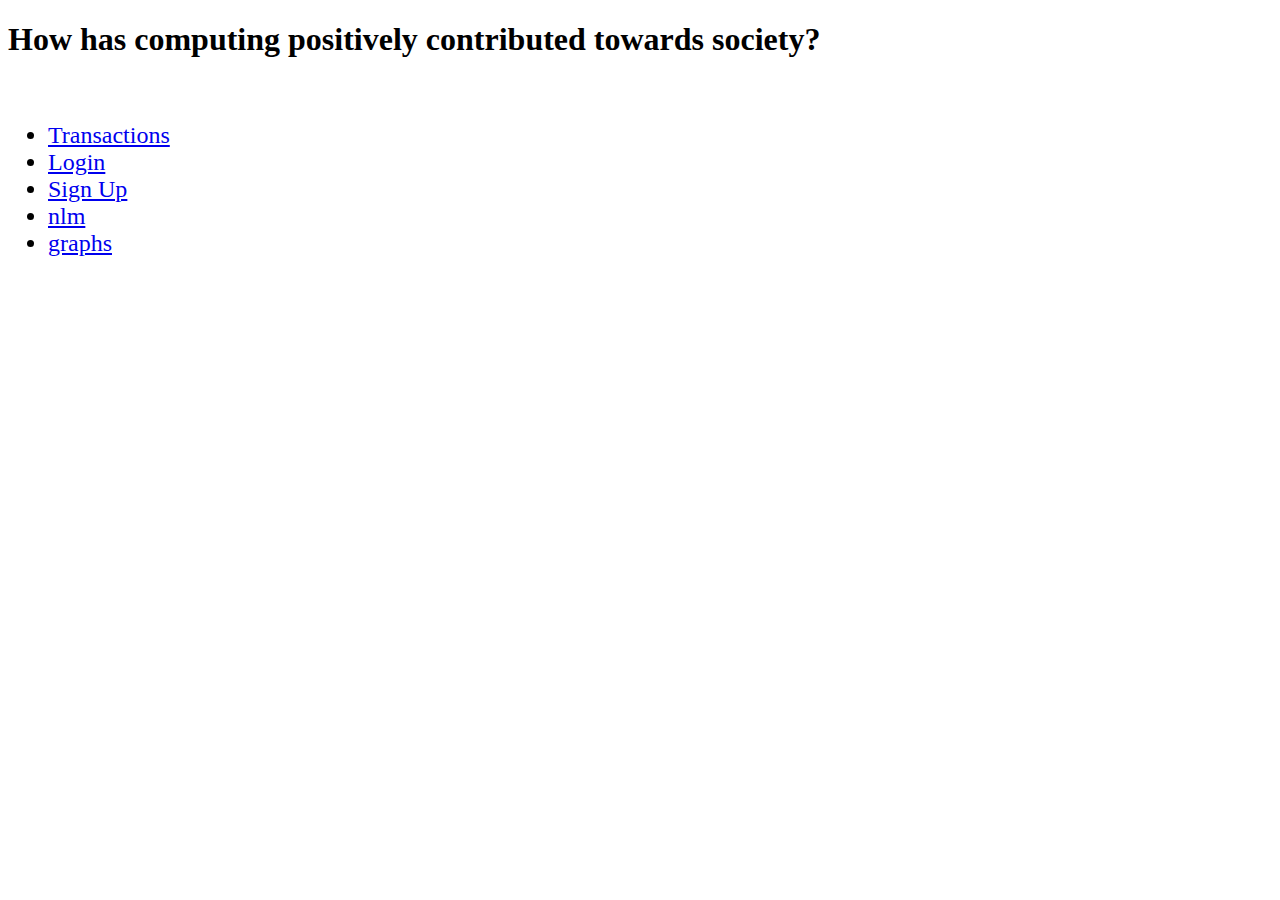
<file: index.html>
<!DOCTYPE html>
<html lang="en">
<head>
    <meta charset="UTF-8">
    <meta name="viewport" content="width=device-width, initial-scale=1.0">
    <link href="https://cdn.jsdelivr.net/npm/bootstrap@5.3.2/dist/css/bootstrap.min.css" rel="stylesheet" integrity="sha384-T3c6CoIi6uLrA9TneNEoa7RxnatzjcDSCmG1MXxSR1GAsXEV/Dwwykc2MPK8M2HN" crossorigin="anonymous">

    <!-- Would be better to link to the stylesheet relatively -->
    <link rel="stylesheet" href="https://nathaka82.github.io/Prog-Black-Formative-Groupwork/css/styles.css">
    <title>Main Page</title>
</head>
<body>
    <div class="container-fluid">
        <h1>How has computing positively contributed towards society?</h1>
        <br>
        <ul style="font-size: x-large;">
            <li><a href = "transactions.html">Transactions</a></li>
            <li><a href = "loginpage.html">Login</a></li>
            <li><a href = "signuppage.html">Sign Up</a></li>
            <li><a href = "nlm.html">nlm</a></li>
            <li><a href = "graphs.html">graphs</a></li>
        </ul>
    </div>
</body>
</html>
</file>
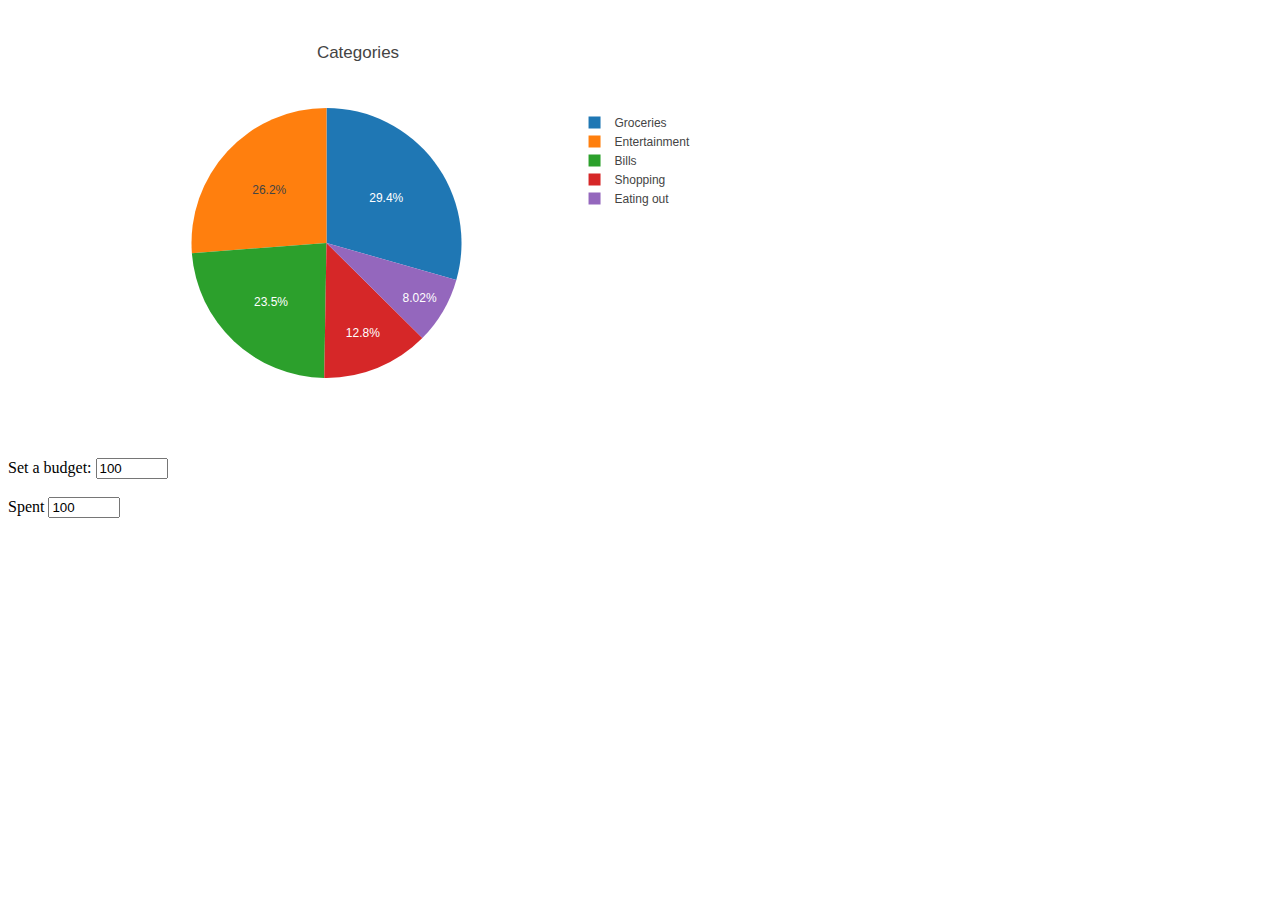
<file: graph.html>
<!DOCTYPE html>
<html>
    <script src="https://cdn.plot.ly/plotly-latest.min.js"></script>
    <body>
        <div id="myPlot" style="width:100%;max-width:700px"></div>
        <form>
            <label for= "set-budget">Set a budget:</label>
            <input type = "number" name = "set-budget" min="0" max="1000" id= "set-budget" value="100" step = "10"><br><br>
            <label for="budget">Spent</label>
            <input type="number" id="budget" name="budget" min="0" max="1000" value="100" step = "10">
        </form>
        <br>
        <canvas id="myChart" style="width:100%;max-width:700px"></canvas>
        <script>
const x = ["Groceries", "Entertainment", "Bills", "Shopping", "Eating out", "Gifts"];
const y = [55, 49, 44, 24, 15];

const layout = {title:"Categories"};

const data = [{labels:x, values:y, type:"pie"}];

Plotly.newPlot("myPlot", data, layout);
            </script>
    </body>
</html>
</file>
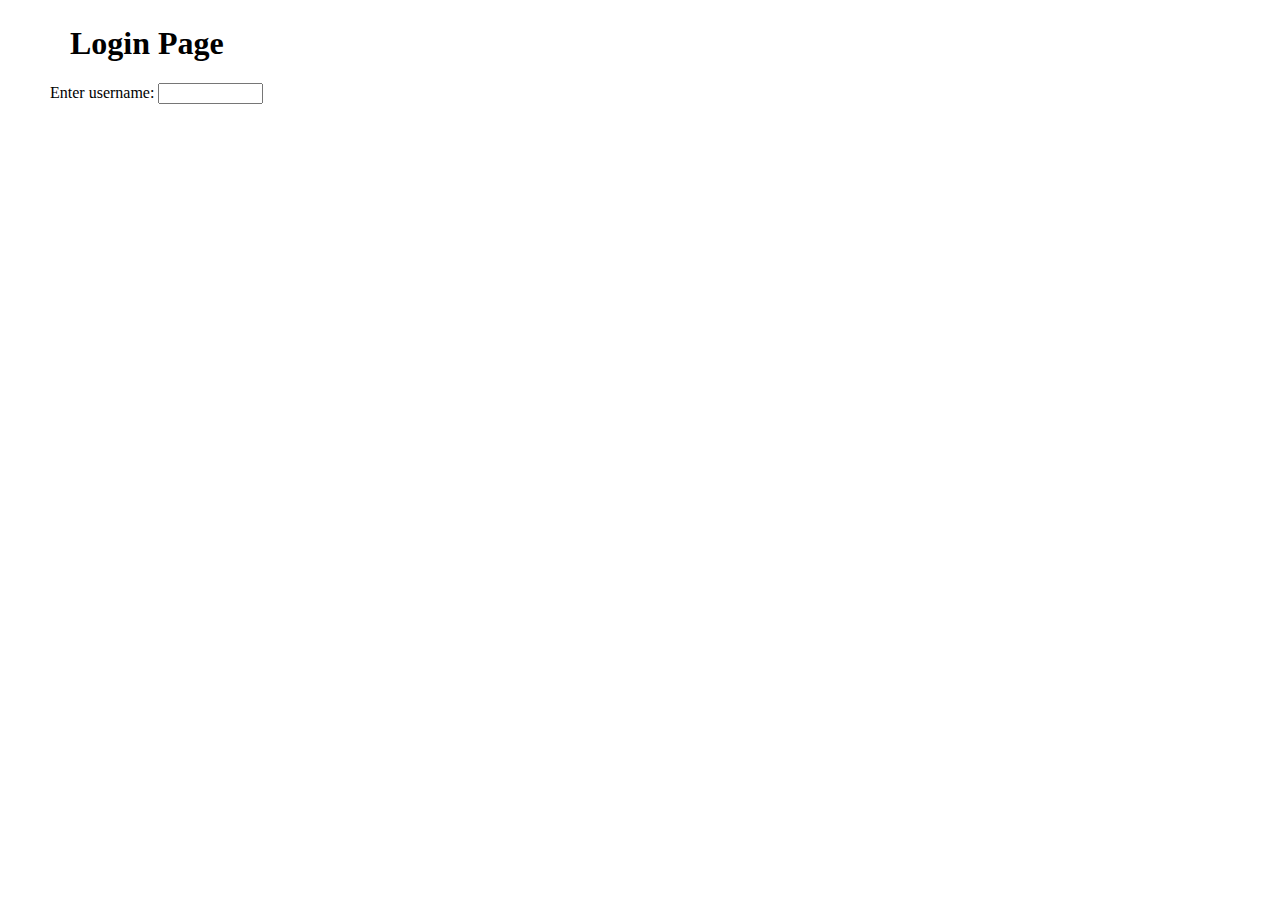
<file: loginpage.html>
<!DOCTYPE html>
<html lang="en">
    <head>
        <meta charset="utf-8">
        <meta name="viewport" content="width=device-width, initial-scale=1">
        <title>Login Page</title>
        <link href="https://cdn.jsdelivr.net/npm/bootstrap@5.3.2/dist/css/bootstrap.min.css" rel="stylesheet" integrity="sha384-T3c6CoIi6uLrA9TneNEoa7RxnatzjcDSCmG1MXxSR1GAsXEV/Dwwykc2MPK8M2HN" crossorigin="anonymous">
        <link href="style.css" rel="stylesheet">
    </head>

    <body>
        <script src="https://cdn.jsdelivr.net/npm/bootstrap@5.3.2/dist/js/bootstrap.bundle.min.js" integrity="sha384-C6RzsynM9kWDrMNeT87bh95OGNyZPhcTNXj1NW7RuBCsyN/o0jlpcV8Qyq46cDfL" crossorigin="anonymous"></script>
        <h1>Login Page</h1>
        <div>
            <label for="name">Enter username: </label>
            <input type="text" id="name" name="name" required minlength="4" size="10" />
        </div>
    </body>
</html>
</file>
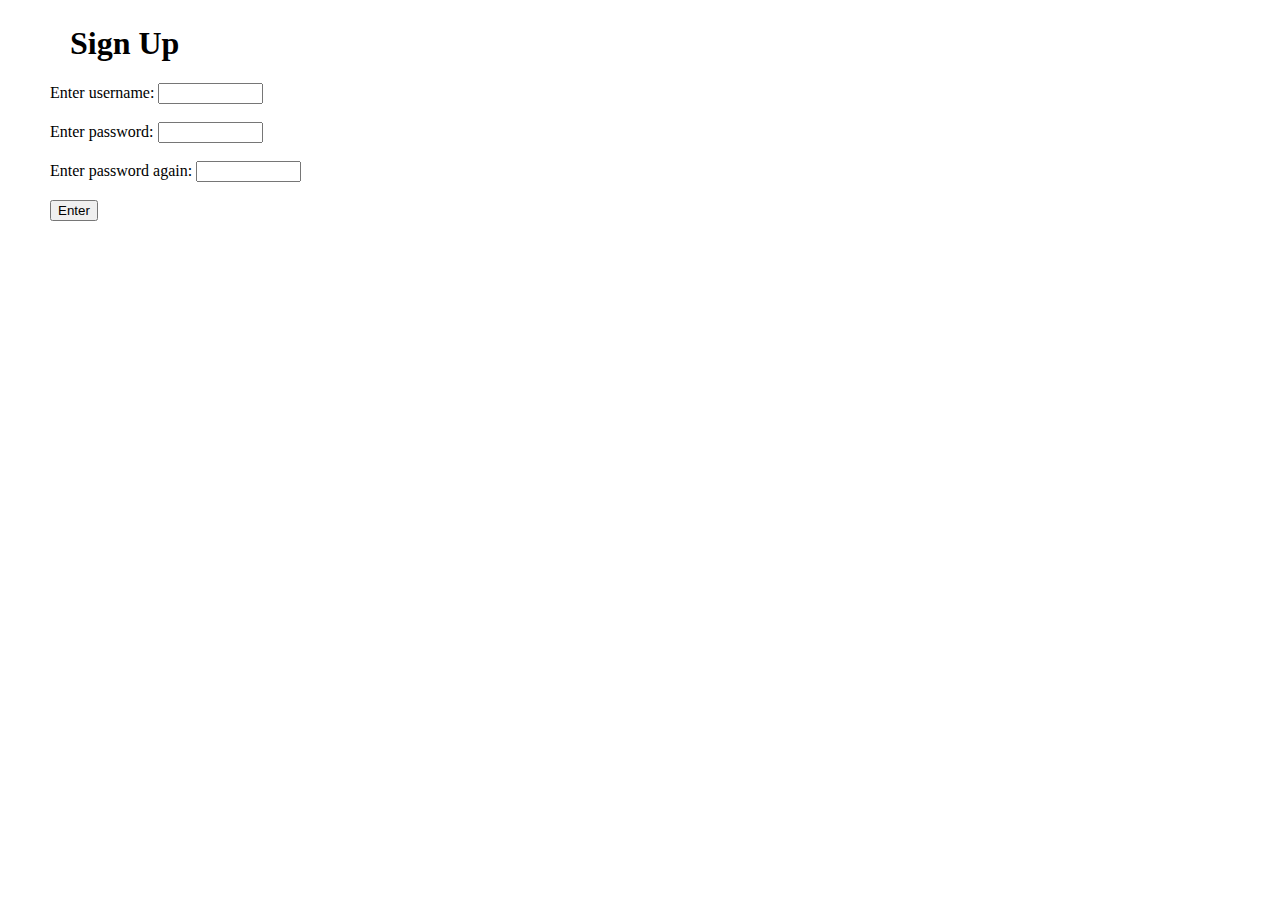
<file: signuppage.html>
<!DOCTYPE html>
<html lang="en">
    <head>
        <meta charset="utf-8">
        <meta name="viewport" content="width=device-width, initial-scale=1">
        <title>Sign Up Page</title>
        <link href="https://cdn.jsdelivr.net/npm/bootstrap@5.3.2/dist/css/bootstrap.min.css" rel="stylesheet" integrity="sha384-T3c6CoIi6uLrA9TneNEoa7RxnatzjcDSCmG1MXxSR1GAsXEV/Dwwykc2MPK8M2HN" crossorigin="anonymous">
        <link href="style.css" rel="stylesheet">
        <script src="signuppage.js"></script>
    </head>
    <body>
        <script src="https://cdn.jsdelivr.net/npm/bootstrap@5.3.2/dist/js/bootstrap.bundle.min.js" integrity="sha384-C6RzsynM9kWDrMNeT87bh95OGNyZPhcTNXj1NW7RuBCsyN/o0jlpcV8Qyq46cDfL" crossorigin="anonymous"></script>
        <h1>Sign Up</h1>
        <div>
            <label for="name">Enter username: </label>
            <input type="text" id="uname" name="username" required minlength="4" size="10" />
            <br>
            <br>
            <label for="password1">Enter password: </label>
            <input type="password" id="pass1" name="password1" required minlength="4" size="10" />
            <br>
            <br>
            <label for="password2">Enter password again: </label>
            <input type="password" id="pass2" name="password2" required minlength="4" size="10" />
            <br>
            <br>
            <button type="button" onclick="checkInputs()">Enter</button>
        </div>
    </body>
</html>
</file>
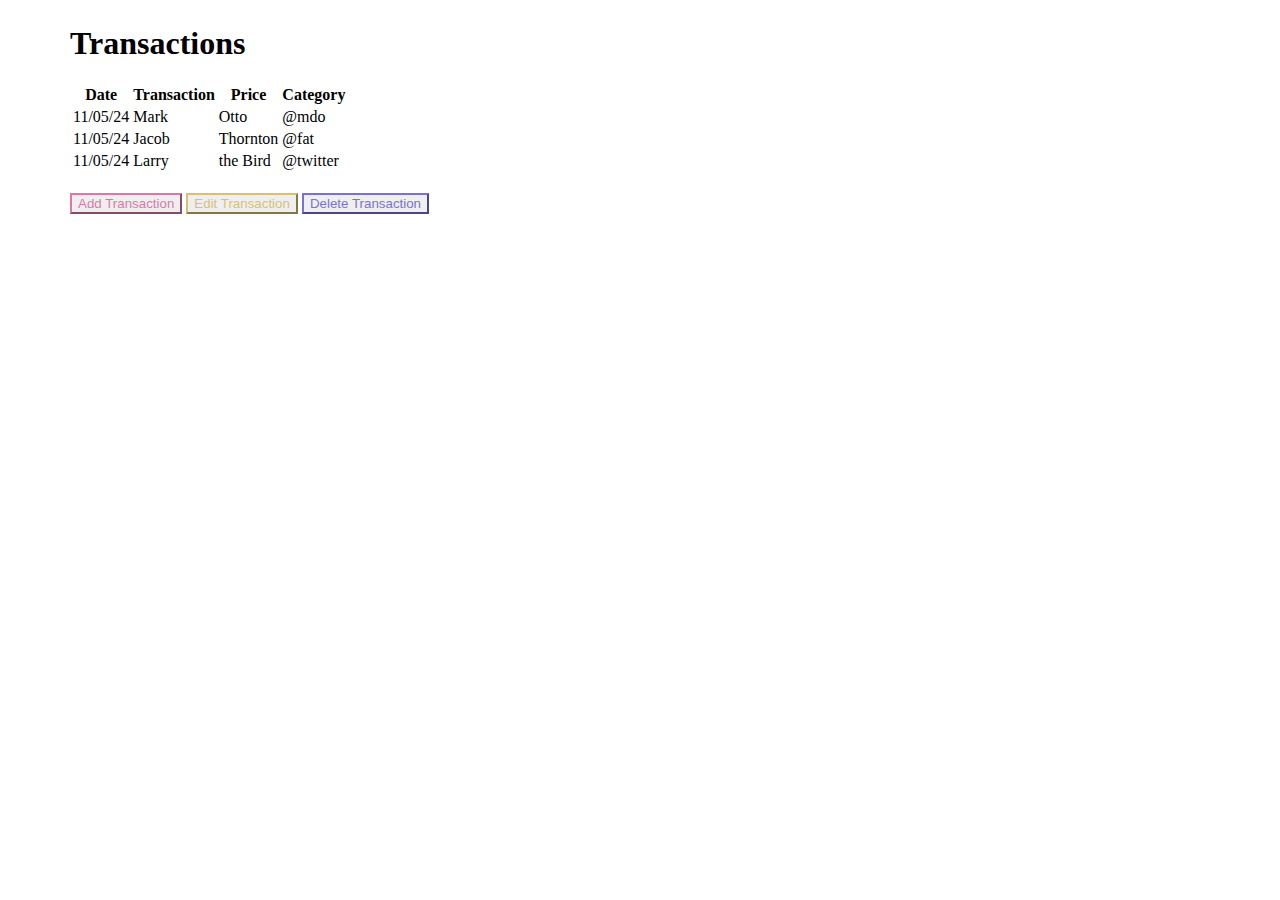
<file: transactions.html>
<!doctype html>
<html lang="en">
  <head>
    <meta charset="utf-8">
    <meta name="viewport" content="width=device-width, initial-scale=1">
    <title>My budget</title>
    <link href="https://cdn.jsdelivr.net/npm/bootstrap@5.3.2/dist/css/bootstrap.min.css" rel="stylesheet" integrity="sha384-T3c6CoIi6uLrA9TneNEoa7RxnatzjcDSCmG1MXxSR1GAsXEV/Dwwykc2MPK8M2HN" crossorigin="anonymous">
    <link href="style.css" rel="stylesheet">
    <script src="transactions.js"></script>
</head>

  <body>
    <h1>Transactions</h1>
    <script src="https://cdn.jsdelivr.net/npm/bootstrap@5.3.2/dist/js/bootstrap.bundle.min.js" integrity="sha384-C6RzsynM9kWDrMNeT87bh95OGNyZPhcTNXj1NW7RuBCsyN/o0jlpcV8Qyq46cDfL" crossorigin="anonymous"></script>

    <div class="container mt-4 table-container">
        <div class="table-responsive table-overflow">

      <table class="table">
        <thead class="thead-dark">
          <tr>
            <th scope="col">Date</th>
            <th scope="col">Transaction</th>
            <th scope="col">Price</th>
            <th scope="col">Category</th>
          </tr>
        </thead>
        <tbody>
          <tr>
            <td>11/05/24</td>
            <td>Mark</td>
            <td>Otto</td>
            <td>@mdo</td>
          </tr>
          <tr>
            <td>11/05/24</td>
            <td>Jacob</td>
            <td>Thornton</td>
            <td>@fat</td>
          </tr>
          <tr>
            <td>11/05/24</td>
            <td>Larry</td>
            <td>the Bird</td>
            <td>@twitter</td>
          </tr>
        </tbody>
      </table>
      </div>
      </div>

      <div>
        <button type="button" class="btn btn-add" onclick="addT()">Add Transaction</button>
        <button type="button" class="btn btn-edit" onclick="editT()">Edit Transaction</button>
        <button type="button" class="btn btn-delete" onclick="deleteT()">Delete Transaction</button>
      </div>
      
      

    </body>
</html>
</file>
<file: style.css>
h1 {
    margin-left: 20px; /* Adjust the value as needed */
    margin-top: 20px;
}

.table-container {
    margin: 20px; /* Adjust the value as needed */
}

.btn-add {
    margin-left: 20px;
    color: #df76ab;
    border-color: #df76ab; /* Pink color */
}

.btn-edit {
    color: #dac170;
    border-color: #dac170; /* Pink color */
}
.btn-delete {
    color: #7b70da;
    border-color: #7b70da; /* Pink color */
}
body {
    background-image: url("https://nathaka82.github.io/Prog-Black-Formative-Groupwork/images/chevron.png");
    margin: 25px 50px;
}
.stylehead {
    background-image: url("https://nathaka82.github.io/Prog-Black-Formative-Groupwork/images/folk-pattern.png");
}
.content {
    background-image: url("https://nathaka82.github.io/Prog-Black-Formative-Groupwork/images/footer_lodyas.png");
    color: #C0C0C0;
}
.header {
    margin: 25px 100px
}
.indent {
    margin: 25px 50px
}
p {
    margin: 0px 25px
}
</file>
